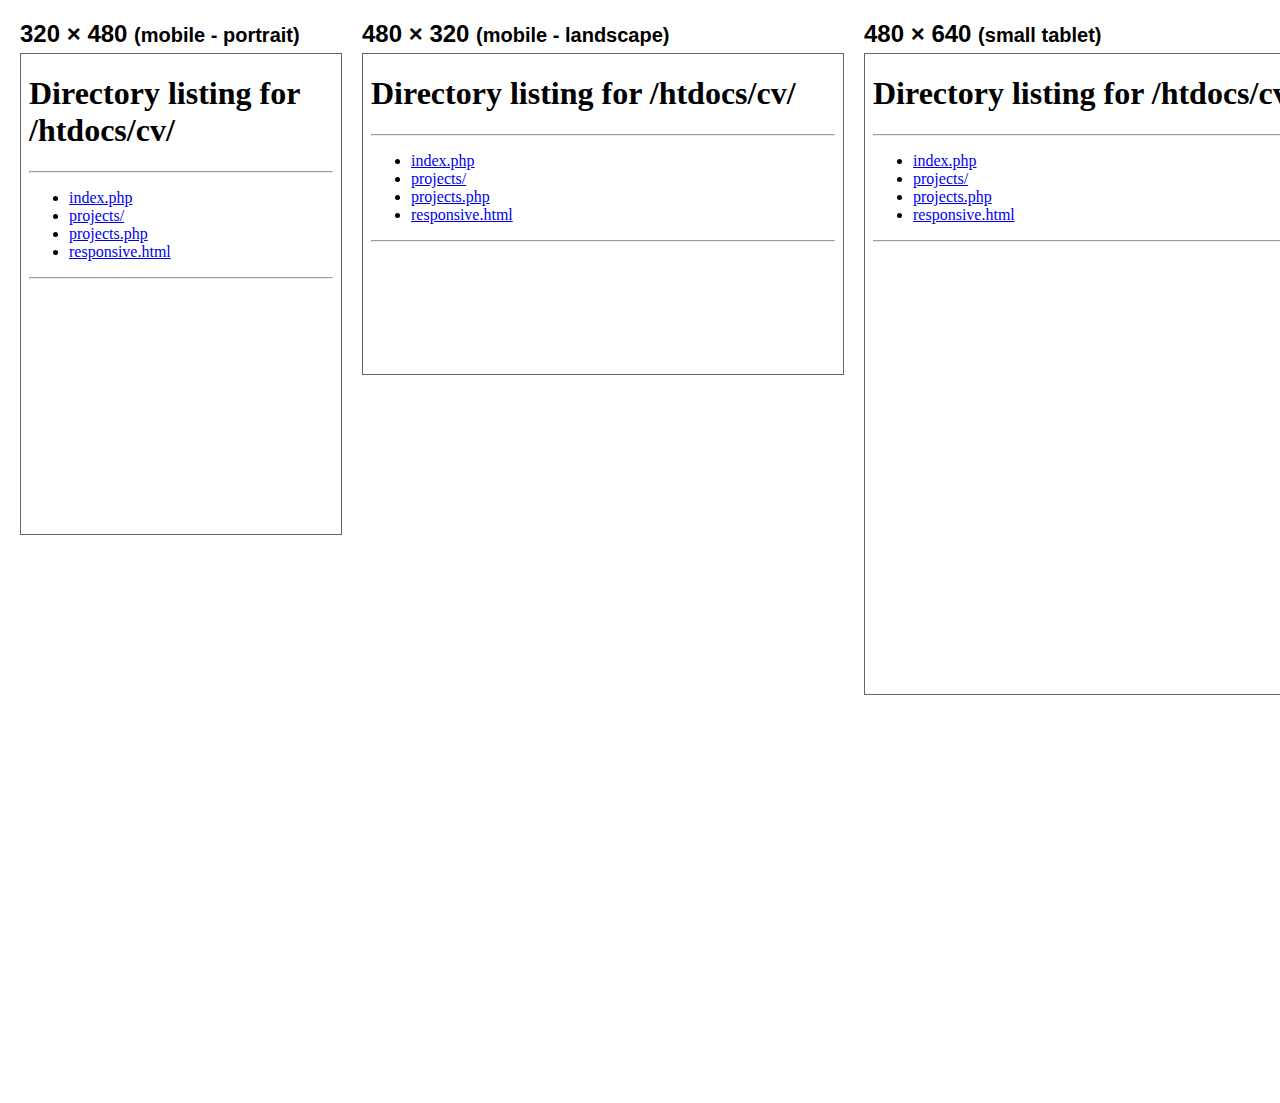
<file: htdocs/cv/responsive.html>
<!DOCTYPE html>
<html>
<head>
<meta charset="utf-8">
<title>Responsive Design Testing</title>
<!-- https://gist.github.com/1685127 -->

<style>
body { margin: 20px; font-family: sans-serif; overflow-x: scroll; }
.wrapper { width: 6000px; }
.frame { float: left; }
h2 { margin: 0 0 5px 0; }
iframe { margin: 0 20px 20px 0; border: 1px solid #666; }
</style>

</head>

<body>
<div class="wrapper">
<div class="frame">
<h2>320 &times; 480 <small>(mobile - portrait)</small></h2>
<iframe src="./" sandbox="allow-scripts allow-same-origin allow-forms" seamless width="320" height="480"></iframe>
</div>
<div class="frame">
<h2>480 &times; 320 <small>(mobile - landscape)</small></h2>
<iframe src="./" sandbox="allow-scripts allow-same-origin allow-forms" seamless width="480" height="320"></iframe>
</div>
<div class="frame">
<h2>480 &times; 640 <small>(small tablet)</small></h2>                   
<iframe src="./" sandbox="allow-scripts allow-same-origin allow-forms" seamless width="480" height="640"></iframe>
</div>                                                                                                                        
<div class="frame">
<h2>768 &times; 1024 <small>(tablet - portrait)</small></h2>                   
<iframe src="./" sandbox="allow-scripts allow-same-origin allow-forms" seamless width="768" height="1024"></iframe>
</div>
<div class="frame">
<h2>1024 &times; 768 <small>(tablet - landscape)</small></h2>
<iframe src="./" sandbox="allow-scripts allow-same-origin allow-forms" seamless width="1024" height="768"></iframe>
</div>
<div class="frame">
<h2>1200 &times; 800 <small>(desktop)</small></h2>
<iframe src="./" sandbox="allow-scripts allow-same-origin allow-forms" seamless width="1200" height="800"></iframe>
</div>
</div>

<script>
  var h = location.hash;
  if (h && h.substr(1)) {
    var p = location.hash.substr(1),
        f = document.getElementsByTagName('iframe');
    for (var i = 0, fl = f.length; i < fl; i++) {
      f[i].src = p;
    }
  }
</script>
</body>
</html>
</file>
